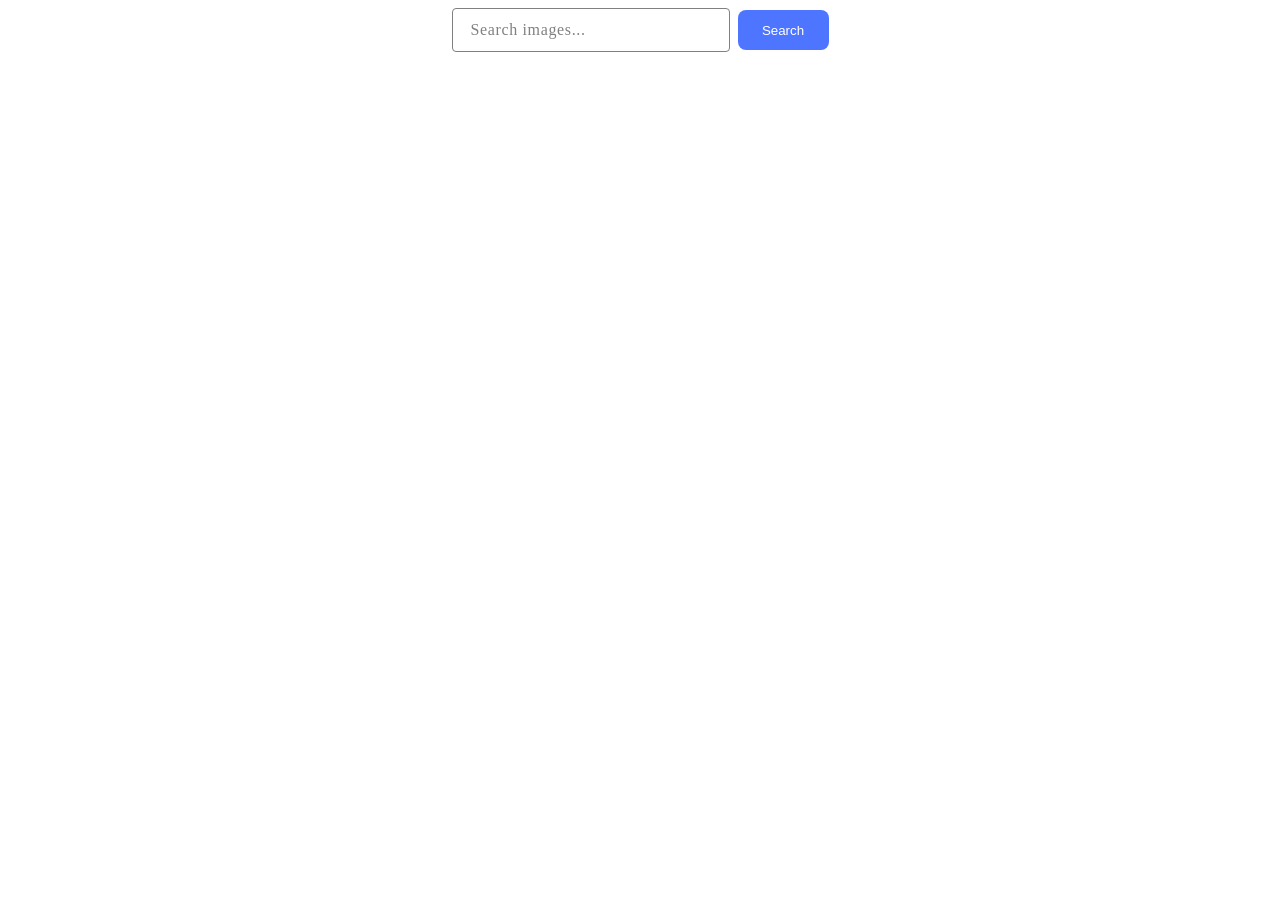
<file: src/index.html>
<!DOCTYPE html>
<html lang="en">
  <head>
    <meta charset="UTF-8" />
    <link rel="icon" type="image/svg+xml" href="/favicon.svg" />
    <meta name="viewport" content="width=device-width, initial-scale=1.0" />
    <title>hw-12</title>
    <link rel="stylesheet" href="./css/styles.css" />
  </head>
  <body>
    <form class="form">
      <input
        name="query"
        ;
        type="text"
        class="input"
        placeholder="Search images..."
        required
      />
      <button type="submit" class="btn">Search</button>
    </form>
    <div class="gallery-wrap">
      <ul class="gallery"></ul>
    </div>
    <button
      type="button"
      class="btn btn-primary button is-hidden load-more"
      data-action="load-more"
    >
      Load more
    </button>
    <span class="loader"></span>

    <script type="module" src="./main.js"></script>
  </body>
</html>
</file>
<file: src/css/styles.css>
/**
  |============================
  | include css partials with
  | default @import url()
  |============================
*/
@import url('./reset.css');

:root {
  font-family: Inter, Avenir, Helvetica, Arial, sans-serif;
  font-size: 16px;
  line-height: 24px;
  font-weight: 400;

  color: #242424;
  background-color: rgba(255, 255, 255, 0.87);

  font-synthesis: none;
  text-rendering: optimizeLegibility;
  -webkit-font-smoothing: antialiased;
  -moz-osx-font-smoothing: grayscale;
  -webkit-text-size-adjust: 100%;
}

.form {
  display: flex;
  align-items: center;
  justify-content: center;
  gap: 8px;
}
.input {
  width: 272px;
  height: 40px;
  border-radius: 4px;
  border: 1px solid #808080;
}

.input:hover {
  border: 1px solid #000;
}

.input:focus {
  border: 1px solid #4e75ff;
}

.input::placeholder {
  color: #808080;
  font-family: Montserrat;
  font-size: 16px;
  font-weight: 400;
  line-height: 1.5;
  letter-spacing: 0.04em;
  padding: 8px 16px;
}

.btn {
  color: #fff;
  border-radius: 8px;
  box-shadow: none;
  border: none;
  background-color: #4e75ff;
  width: 91px;
  height: 40px;
}

.gallery {
  display: flex;
  flex-wrap: wrap;
  gap: 24px;
  justify-content: center;
}

img {
  width: 360px;
  height: 300px;
}

.card {
  display: flex;
  flex-direction: column;
  align-items: center;
  border: 2px solid #000;
  border-radius: 8px;
  width: 360px;
}

.details {
  display: flex;
  flex-direction: column;
  align-items: center;
  margin-top: 10px;
}

.details-item {
  display: flex;
  justify-content: space-between;
  width: 100%;
}

.details p {
  margin: 0;
  text-align: center;
}

.details {
  display: flex;
  flex-direction: row;
  justify-content: space-around;
  width: 100%;
  margin-top: 10px;
}

.details p {
  margin: 0;
  text-align: center;
}
/***********************************************************LOADER******************************************************/
.loader {
  width: 48px;
  height: 48px;
  border-radius: 50%;
  position: relative;
  animation: rotate 1s linear infinite;
  display: block;
  margin: 0 auto;
  display: none;
}
.loader::before,
.loader::after {
  content: '';
  box-sizing: border-box;
  position: absolute;
  inset: 0px;
  border-radius: 50%;
  border: 5px solid #fff;
  animation: prixClipFix 2s linear infinite;
}
.loader::after {
  border-color: #ff3d00;
  animation: prixClipFix 2s linear infinite, rotate 0.5s linear infinite reverse;
  inset: 6px;
}

@keyframes rotate {
  0% {
    transform: rotate(0deg);
  }
  100% {
    transform: rotate(360deg);
  }
}

@keyframes prixClipFix {
  0% {
    clip-path: polygon(50% 50%, 0 0, 0 0, 0 0, 0 0, 0 0);
  }
  25% {
    clip-path: polygon(50% 50%, 0 0, 100% 0, 100% 0, 100% 0, 100% 0);
  }
  50% {
    clip-path: polygon(50% 50%, 0 0, 100% 0, 100% 100%, 100% 100%, 100% 100%);
  }
  75% {
    clip-path: polygon(50% 50%, 0 0, 100% 0, 100% 100%, 0 100%, 0 100%);
  }
  100% {
    clip-path: polygon(50% 50%, 0 0, 100% 0, 100% 100%, 0 100%, 0 0);
  }
}

.button.is-hidden {
  display: none;
}

.button {
  display: block;
  margin-left: auto;
  margin-right: auto;
  margin-top: 10px;
}
</file>
